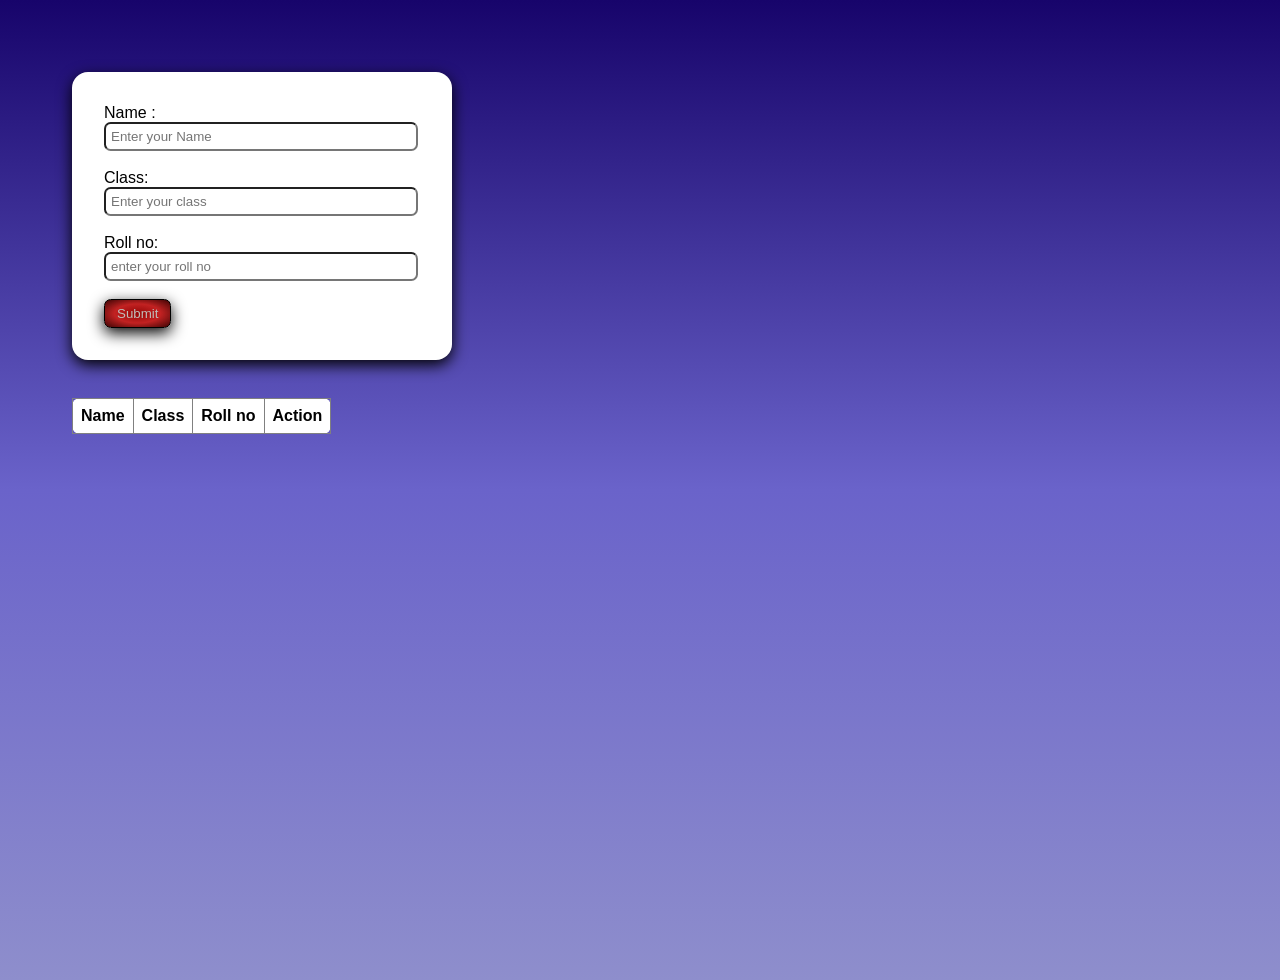
<file: Rakshata_WAD_Lab/CRUD PROJECT/index.html>
<!DOCTYPE html>
<html lang="en">
<head>
    <meta charset="UTF-8">
    <meta name="viewport" content="width=device-width, initial-scale=1.0">
    <title>Document</title>
    <link rel="stylesheet" href="style.css">
</head>
<body>
    <div class="container">
        <label >Name :</label>
        <input type="text" id="Name" placeholder="Enter your Name" ><br><br>
        <label >Class:</label>
        <input type="text" id="Class" placeholder="Enter your class" ><br><br>
        <label>Roll no:</label>
        <input type="number" id="Rollno" placeholder="enter your roll no" ><br><br>
        <button id="submit">Submit</button>
    </div><br>
    <div id="data">
        <table border="1"id='mytable'>
            <tr>
                <th>Name</th>
                <th>Class</th>
                <th>Roll no</th>
                <th>Action</th>
            </tr>
            <tbody id="tablebody"></tbody>
        </table>
    </div>
    <script src="script.js"></script>
</body>
</html>
</file>
<file: Rakshata_WAD_Lab/CRUD PROJECT/style.css>
body{
    font-family: Arial;
    background: linear-gradient(rgb(23, 4, 107),rgb(106, 99, 202),rgb(142, 142, 204));
    padding-left: 4em;
    padding-top: 4em;
    min-height: 100vh;
}


.container{
    width: 300px;
    background-color: white;
    box-shadow: 0 5px 15px black;
    border-radius: 1em;
    padding-right: 3em;
    padding-top: 2em;
    padding-bottom: 2em;
    padding-left: 2em;
}

input{
    width: 100%;
    padding: 5px;
    border-radius: 0.5em; 
    border-style: 1px solid black;
}

button{
    padding: 6px 12px;
    background-color: lightblue;
    border: 1px solid black;
    cursor: pointer;
    border-radius: 0.5em;
    background:radial-gradient(rgb(148, 6, 6),rgb(194, 34, 34),rgb(61, 4, 4));
    color: rgb(192, 189, 184);
    box-shadow: 0 5px 15px black;
}

table{
    margin-top: 20px;
    border-collapse: collapse;
    border-radius: 0.5em;
    background: rgb(255, 255, 255);
}

th, td{
    padding: 8px;
    text-align: center;
}
</file>
